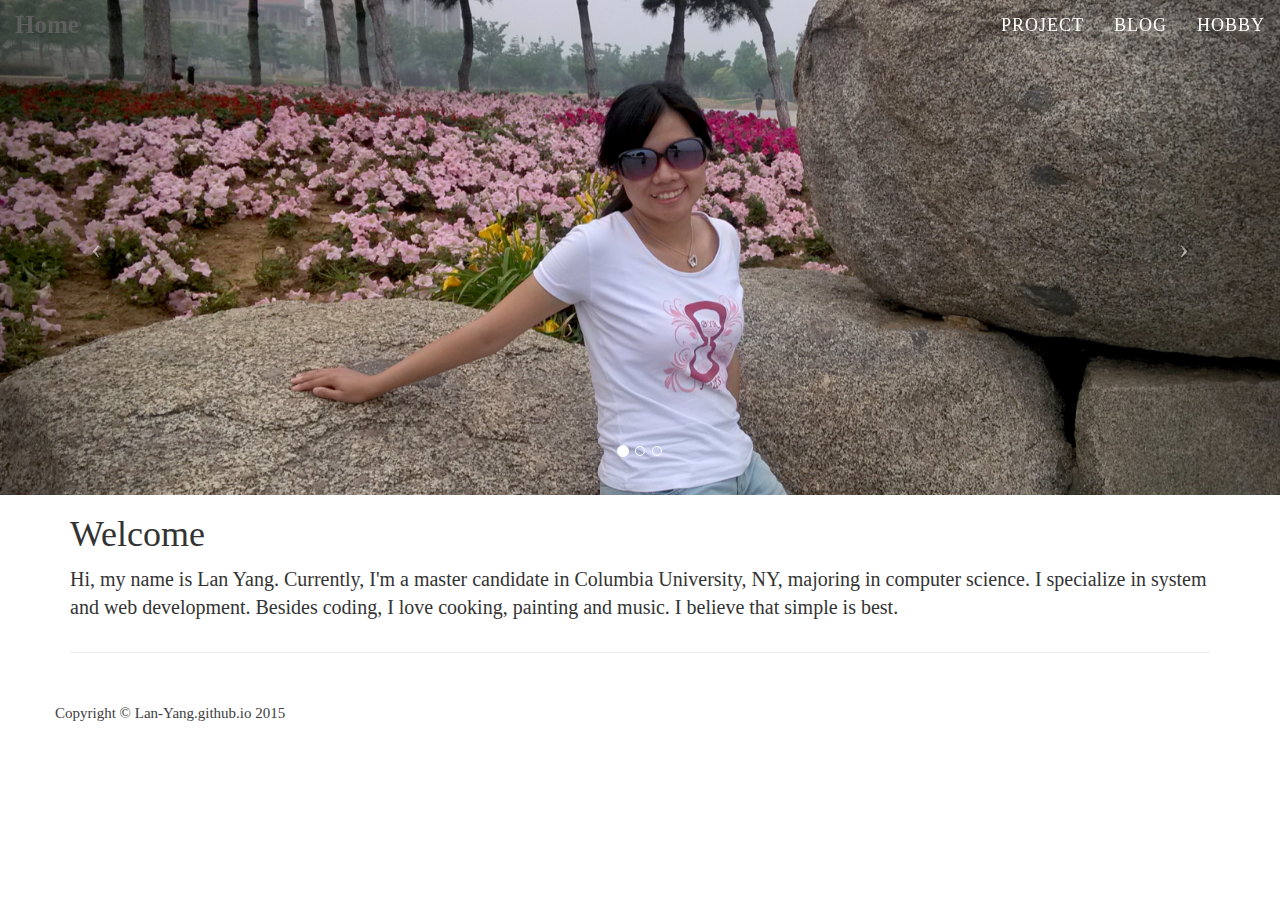
<file: index.html>
<!DOCTYPE html>
<html lang="en">
  <head>
    <title>Lan Yang's Homepage</title>
    <meta name="viewport" content="width=device-width, initial-scale=1.0">
    <meta name="description" content="This is the home page for Lan Yang">
    <meta name="author" content="Lan Yang">
    <!-- Bootstrap Core CSS-->
    <link href="css/bootstrap.min.css" rel="stylesheet">

    <!-- Custom CSS -->
    <link href="css/homepage.css" rel="stylesheet">

    <!--[if lt IE 9]>
      <script src="http://apps.bdimg.com/libs/html5shiv/3.7/html5shiv.min.js"></script>
    <![endif]-->
  </head>
  <body>
    <!-- Navigation -->
    <nav class="navbar navbar-default navbar-custom navbar-fixed-top">
      <div class="container-fluid">
            <!-- Brand and toggle get grouped for better mobile display -->
            <div class="navbar-header">
                <button type="button" class="navbar-toggle" data-toggle="collapse" data-target="#bs-example-navbar-collapse-1">
                    <span class="sr-only">Toggle navigation</span>
                    <span class="icon-bar"></span>
                    <span class="icon-bar"></span>
                    <span class="icon-bar"></span>
                </button>
                <a class="navbar-brand" href="index.html">Home</a>
            </div>

            <!-- Collect the nav links, forms, and other content for toggling -->
            <div class="collapse navbar-collapse" id="bs-example-navbar-collapse-1">
                <ul class="nav navbar-nav navbar-right">
                    <li>
                        <a href="project.html">Project</a>
                    </li>
                    <li>
                        <a href="blog.html">Blog</a>
                    </li>
                    <li>
                        <a href="hobby.html">Hobby</a>
                    </li>
                </ul>
            </div>
            <!-- /.navbar-collapse -->
        </div>
        <!-- /.container -->
    </nav>
    <!-- Page Header -->
    <!-- Half Page Image Background Carousel Header -->
    <header id="myCarousel" class="carousel slide">
        <!-- Indicators -->
        <ol class="carousel-indicators">
            <li data-target="#myCarousel" data-slide-to="0" class="active"></li>
            <li data-target="#myCarousel" data-slide-to="1"></li>
            <li data-target="#myCarousel" data-slide-to="2"></li>
        </ol>

        <!-- Wrapper for Slides -->
        <div class="carousel-inner">
            <div class="item active">
                <!-- Set the first background image using inline CSS below. -->
                <div class="fill" style="background-image:url('img/me.jpg')"></div>
            </div>
            <div class="item">
                <!-- Set the second background image using inline CSS below. -->
                <div class="fill" style="background-image:url('img/flower.jpg');"></div>
            </div>
            <div class="item">
                <!-- Set the third background image using inline CSS below. -->
                <div class="fill" style="background-image:url('img/sky.jpg');"></div>
            </div>
        </div>

        <!-- Controls -->
        <a class="left carousel-control" href="#myCarousel" data-slide="prev">
            <span class="icon-prev"></span>
        </a>
        <a class="right carousel-control" href="#myCarousel" data-slide="next">
            <span class="icon-next"></span>
        </a>

    </header>

    <!-- Page Content -->
    <div class="container">

        <div class="row">
            <div class="col-lg-12">
                <h1>Welcome</h1>
                <p>Hi, my name is Lan Yang. Currently, I'm a master candidate in Columbia University, NY, majoring in computer science. I specialize in system and web development. Besides coding, I love cooking, painting and music. I believe that simple is best.</p>
            </div>
        </div>

        <hr>

        <!-- Footer -->
        <footer>
            <div class="row">
                <div class="col-lg-13">
                    <p>Copyright &copy; Lan-Yang.github.io 2015</p>
                </div>
            </div>
            <!-- /.row -->
        </footer>
    </div>
    
    <!-- jQuery -->
    <script src="js/jquery.min.js"></script>
    <!-- Bootstrap Core JavaScript -->
    <script src="js/bootstrap.min.js"></script>
    <!-- Script to Activate the Carousel -->
    <script>
    $('.carousel').carousel({
        interval: 5000 //changes the speed
    })
    </script>
  </body>
</html>
</file>
<file: css/homepage.css>
/*!
 * Start Bootstrap - Half Slider HTML Template (http://startbootstrap.com)
 * Code licensed under the Apache License v2.0.
 * For details, see http://www.apache.org/licenses/LICENSE-2.0.
 */

html,
body {
  height: 100%;
  font-family: 'Helvetica Neue', serif;
  font-size: 20px;
  /*color: #404040;*/
}

.navbar-custom {
  position: absolute;
  top: 0;
  left: 0;
  width: 100%;
  z-index: 3;
  background: transparent;
  border-bottom: 1px solid transparent;
  font-size: 20px;
}

.navbar-background {
  background: #484848;
}
.navbar-custom .navbar-brand {
  font-size: 25px;
  font-weight: 800;
  color: white;
}
.navbar-custom .nav li a {
  text-transform: uppercase;
  font-size: 18px;
  font-weight: 500;
  letter-spacing: 1px;
  color: white;
}

/*.row .col-lg-12 {
  font-family: '';
}*/
.row .col-lg-13 {
  color: #404040;
  font-size: 15px;
}
/* You can change the height of the carousel by changing the height in the class below. It is set to 50% by default, but can be any height! */

.carousel {
    height: 55%;
}

.item,
.active,
.carousel-inner {
    height: 100%;
}

/* Background images are set within the HTML using inline CSS, not here */

.fill {
  width: 100%;
  height: 100%;
  background-position: center;
  -webkit-background-size: cover;
  -moz-background-size: cover;
  background-size: cover;
  -o-background-size: cover;
}

footer {
  margin: 50px 0;
}

/* Page Header */
.container .page-header {
  padding-top: 70px;
}
</file>
